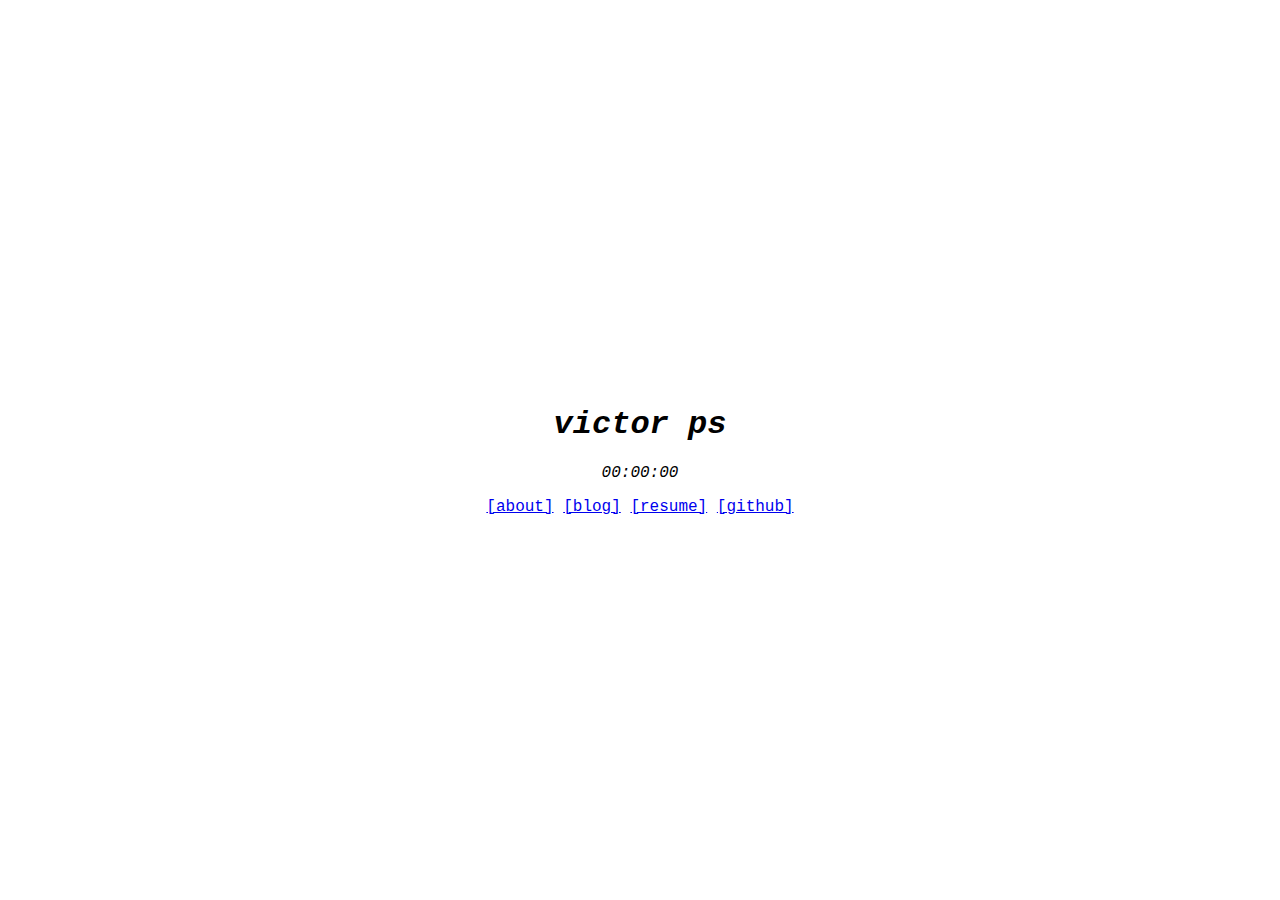
<file: src/index.html>
<!DOCTYPE html>
<html>

<head>
    <meta charset="UTF-8">
    <link rel="icon" href="./assets/favicon.svg" type="image/x-icon">
    <link href="./assets/styles.css" rel="stylesheet">
    <title>victor ps</title>

    <script type="text/javascript">
        let options = {
            timeZone: 'europe/madrid',
            hour: 'numeric',
            minute: 'numeric',
            second: 'numeric',
        },
            formatter = new Intl.DateTimeFormat([], options);
        setInterval(
            () => {
                document.querySelector("#time").innerText = formatter.format(new Date());
            }
            , 1000)
    </script>

</head>

<body class="index">
    <div class="core">
        <h1><i>victor ps</i></h1>
        <p class=timezone>
            <i id="time">00:00:00</i>
        </p>
        <a href="about.html">[about]</a>
        <a href="/blog/">[blog]</a>
        <a href="resume.pdf" target="_blank">[resume]</a>
        <a href="https://github.com/victorposada" target="_blank">[github]</a>
    </div>
</body>

</html>
</file>
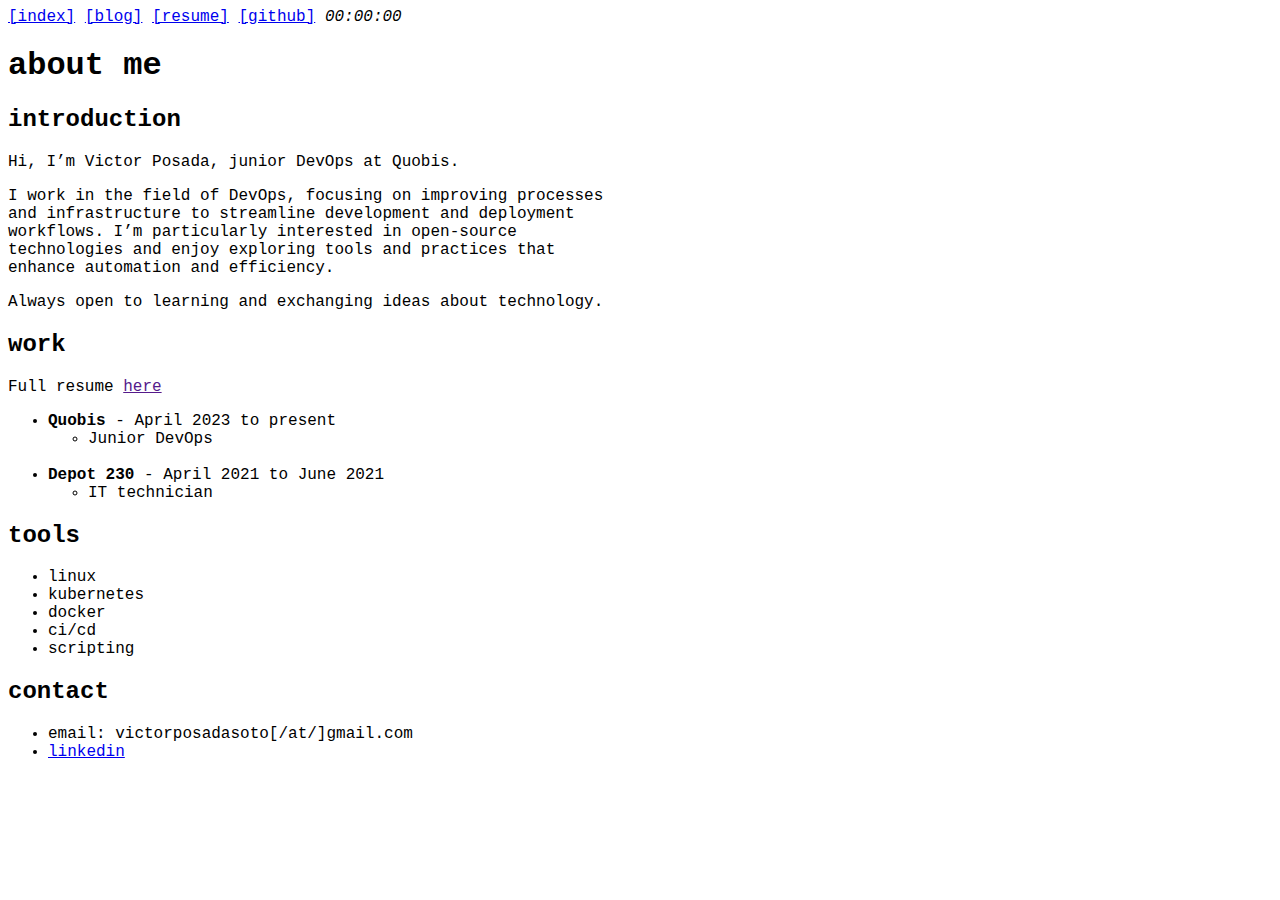
<file: src/about.html>
<!DOCTYPE html>
<html lang="en">

<head>
    <meta charset="UTF-8">
    <link rel="icon" href="./assets/favicon.svg" type="image/x-icon">
    <link href="./assets/styles.css" rel="stylesheet">
    <title>about</title>

    <script type="text/javascript">
        let options = {
            timeZone: 'europe/madrid',
            hour: 'numeric',
            minute: 'numeric',
            second: 'numeric',
        },
            formatter = new Intl.DateTimeFormat([], options);
        setInterval(
            () => {
                document.querySelector("#time").innerText = formatter.format(new Date());
            }
            , 1000)
    </script>

</head>

<body>
    <div>
        <div class="core">
            <a href="index.html">[index]</a>
            <a href="/blog/">[blog]</a>
            <a href="resume.pdf" target="_blank">[resume]</a>
            <a href="https://github.com/victorposada" target="_blank">[github]</a>
            <i id="time">00:00:00</i>
        </div>
        <h1>about me</h1>

        <h2>introduction</h2>
        <p>Hi, I’m Victor Posada, junior DevOps at Quobis.</p>
        <p> I work in the field of DevOps, focusing on improving processes and infrastructure to streamline development
            and deployment workflows. I’m particularly interested in open-source technologies and enjoy exploring tools
            and practices that enhance automation and efficiency.</p>

        <p>Always open to learning and exchanging ideas about technology.</p>

        <h2>work</h2>
        <p>Full resume <a href="">here</a></p>
        <ul>
            <li><b>Quobis</b> - April 2023 to present
                <ul>
                    <li>Junior DevOps</li>
                </ul>

            </li>
            <br>
            <li><b>Depot 230</b> - April 2021 to June 2021
                <ul>
                    <li>IT technician</li>
                </ul>

            </li>
        </ul>

        <h2>tools</h2>
        <ul>
            <li>linux</li>
            <li>kubernetes</li>
            <li>docker</li>
            <li>ci/cd</li>
            <li>scripting</li>

        </ul>


        <h2>contact </h2>
        <ul>
            <li>email: victorposadasoto[/at/]gmail.com</li>
            <li><a href="https://www.linkedin.com/in/victorposada1" target="_blank">linkedin</a></li>
        </ul>


    </div>
</body>

</html>
</file>
<file: src/assets/styles.css>
html {
  font-family: 'Courier New', Courier, monospace;
  /* background-color: black;
  color: white; */
}


/* Index */

.index{
  display: flex;
  justify-content: center;
  align-items: center;
  height: 100vh;
  margin: 0;
}

.core {
 
  display: table-cell;
  vertical-align: middle;
  text-align: center;
}

p {
  max-width: 600px;
}
</file>
